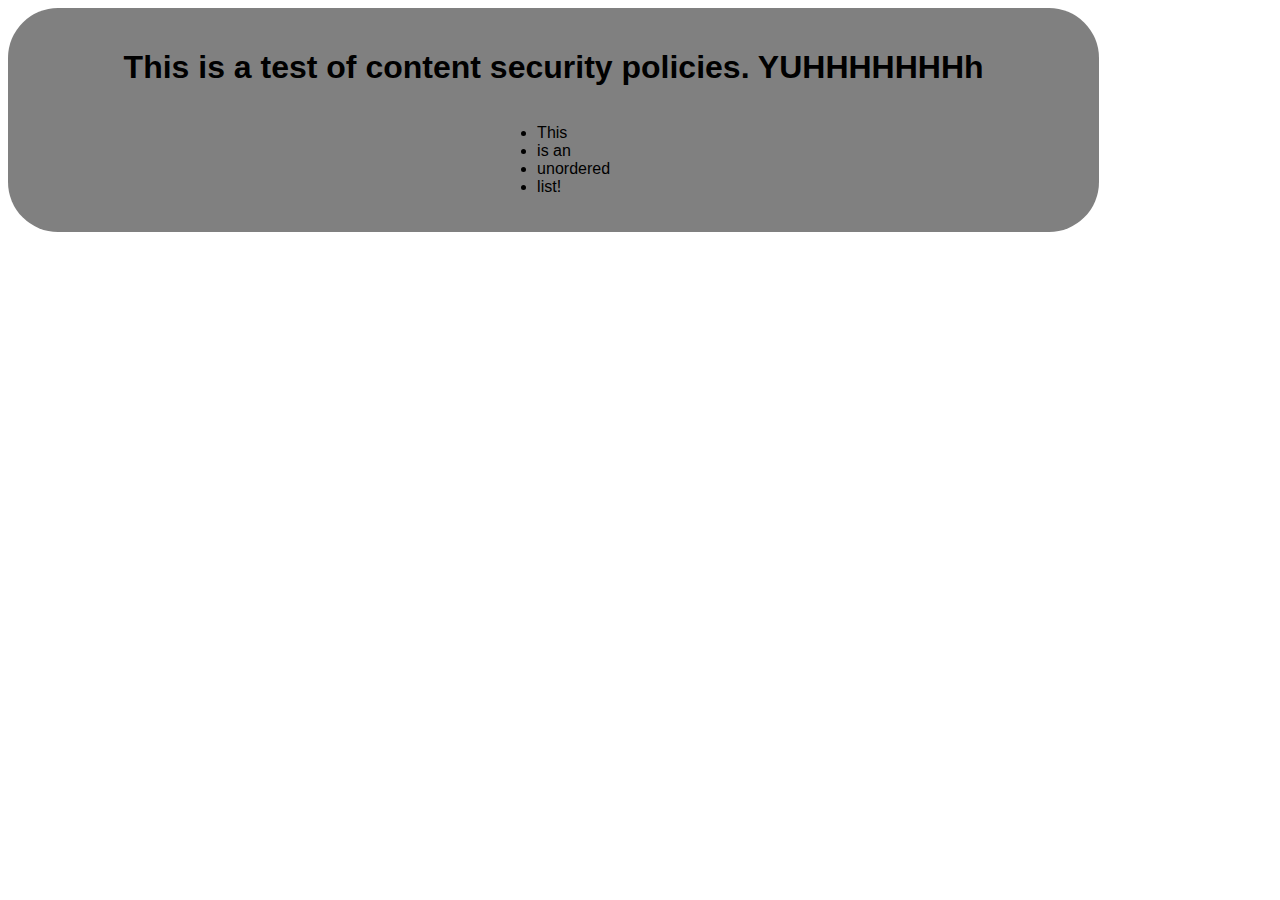
<file: index.html>
<!DOCTYPE html>
<html lang="en">
<head>
    <meta charset="UTF-8">
    <meta http-equiv="Content-Security-Policy" content="default-src 'self'">

    <meta name="viewport" content="width=device-width, initial-scale=1.0">
    <meta http-equiv="X-UA-Compatible" content="ie=edge">

    <title>Document</title>
    <link rel="stylesheet" href="styles.css">
</head>
<body>
    <div class="grey">
        <h1>This is a test of content security policies. YUHHHHHHHh</h1>
        <ul>
            <li>This</li>
            <li>is an</li>
            <li>unordered</li>
            <li>list!</li>
        </ul>
    </div>
</body>
</html>
</file>
<file: styles.css>
body, html {
    background: white;
    font-family: 'Lucida Sans', 'Lucida Sans Regular', 'Lucida Grande', 'Lucida Sans Unicode', Geneva, Verdana, sans-serif;

}
.grey {
    background: gray;
    display: flex;
    flex-direction: column;
    width: 80%;
    height: 100%;
    border-radius: 50px;
    position: relative;
    padding: 20px 40px;
    align-items: center;
}
</file>
